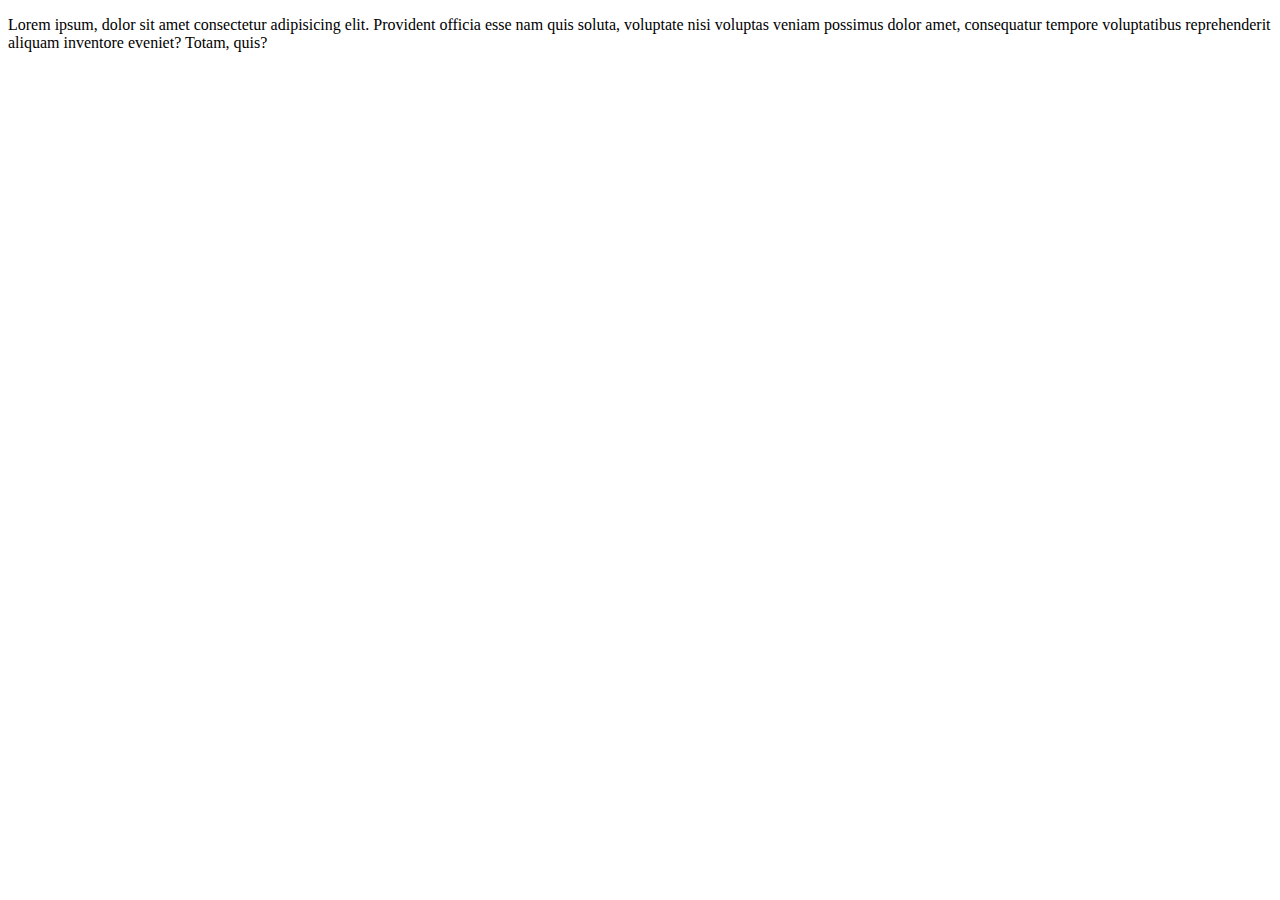
<file: style/index.html>
<!DOCTYPE html>
<html lang="en">

<head>
    <meta charset="UTF-8">
    <meta name="viewport" content="width=device-width, initial-scale=1.0">
    <title>HTML class
    </title>
</head>

<body>

    <p> Lorem ipsum, dolor sit amet consectetur adipisicing elit. Provident officia esse nam quis soluta, voluptate nisi
        voluptas veniam possimus dolor amet, consequatur tempore voluptatibus reprehenderit aliquam inventore eveniet?
        Totam, quis? </p>
</body>

</html>
</file>
